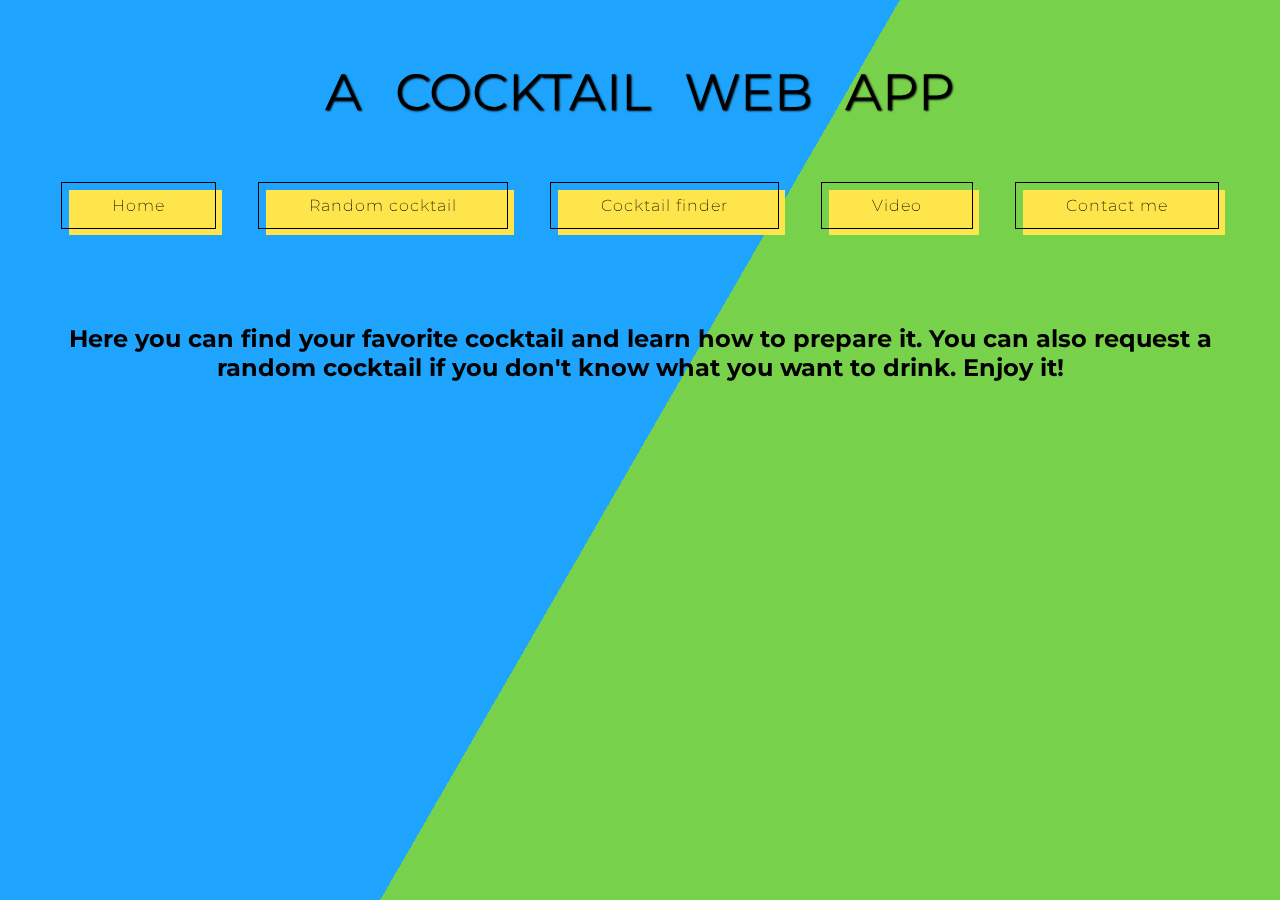
<file: index.html>
<!DOCTYPE html>
<html lang="en">
<head>
    <meta charset="UTF-8">
    <meta http-equiv="X-UA-Compatible" content="IE=edge">
    <meta name="viewport" content="width=device-width, initial-scale=1.0">
    <link rel="icon" href="media/favicon.ico">
    <link rel="preconnect" href="https://fonts.googleapis.com">
    <link rel="preconnect" href="https://fonts.gstatic.com" crossorigin>
    <link href="https://fonts.googleapis.com/css2?family=Montserrat&display=swap" rel="stylesheet">
    <link rel="stylesheet" href="css/style.css"/>
    <title>Cocktails</title>
</head>
<body>
    <div class="bg"></div>
    <div class="bg bg2"></div>
    <div class="bg bg3"></div>
    <header>
        <div class="container">
            <h2 class="title">
            <span class="title-word title-word-1">a</span>
            <span class="title-word title-word-2">cocktail</span>
            <span class="title-word title-word-3">web</span>
            <span class="title-word title-word-4">app</span>
            </h2>
        </div>
    </header>
        <nav>
            <button class="navButton" role="button" onclick="window.location.href='index.html';">Home</button>  
            <button class="navButton" role="button" onclick="window.location.href='sections/random.html';">Random cocktail</button>  
            <button class="navButton" role="button" onclick="window.location.href='sections/search.html';">Cocktail finder</button>  
            <button class="navButton" role="button" onclick="window.location.href='sections/video.html';">Video</button>  
            <button class="navButton" role="button" onclick="window.location.href='sections/contactMe.html';">Contact me</button>  
        </nav>
    <main>
        <br><br><br>
        <div id="indexDiv">
            <h2>Here you can find your favorite cocktail and learn how to prepare it. You can also request a random cocktail if you don't know what you want to drink. Enjoy it!</h2>
        </div>
        <script src="js/script.js"> </script>
    </main>
</body>
</html>
</file>
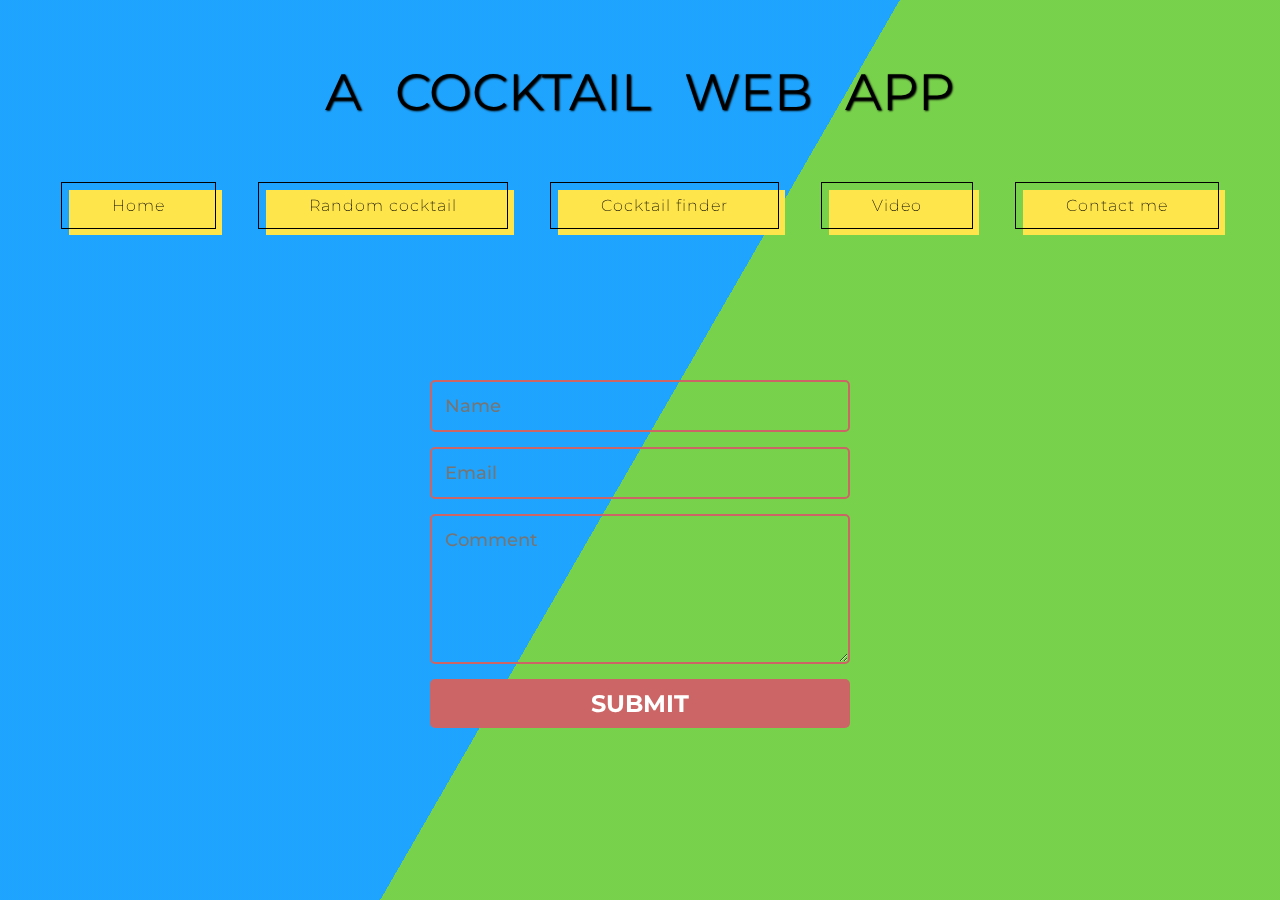
<file: sections/contactMe.html>
<!DOCTYPE html>
<html lang="en">
<head>
    <meta charset="UTF-8">
    <meta http-equiv="X-UA-Compatible" content="IE=edge">
    <meta name="viewport" content="width=device-width, initial-scale=1.0">
    <link rel="icon" href="../media/favicon.ico">
    <link rel="preconnect" href="https://fonts.googleapis.com">
    <link rel="preconnect" href="https://fonts.gstatic.com" crossorigin>
    <link href="https://fonts.googleapis.com/css2?family=Montserrat&display=swap" rel="stylesheet">
    <link rel="stylesheet" href="../css/style.css"/>
    <title>Cocktails</title>
</head>
<body>
    <div class="bg"></div>
    <div class="bg bg2"></div>
    <div class="bg bg3"></div>
    <header>
        <div class="container">
            <h2 class="title">
            <span class="title-word title-word-1">a</span>
            <span class="title-word title-word-2">cocktail</span>
            <span class="title-word title-word-3">web</span>
            <span class="title-word title-word-4">app</span>
            </h2>
        </div>
    </header>
        <nav>
            <button class="navButton" role="button" onclick="window.location.href='../index.html';">Home</button>  
            <button class="navButton" role="button" onclick="window.location.href='random.html';">Random cocktail</button>  
            <button class="navButton" role="button" onclick="window.location.href='search.html';">Cocktail finder</button>  
            <button class="navButton" role="button" onclick="window.location.href='video.html';">Video</button>  
            <button class="navButton" role="button" onclick="window.location.href='contactMe.html';">Contact me</button>  
        </nav>
    <main>
        <br><br><br>
        <div id="contactDiv">
            <div class="formStatus" id="formStatus"></div>
            <form id="form">      
                <input name="Name" type="text" class="feedback" placeholder="Name" required/>   
                <input name="Email" type="text" class="feedback" placeholder="Email" required/>
                <textarea name="Comment" class="feedback" placeholder="Comment" required></textarea>
                <input id="submit" type="submit" value="SUBMIT"/>
            </form>
        </div>
        <script src="../js/script.js"> </script>
        <script src="../js/form.js"> </script>
    </main>
</body>
</html>
</file>
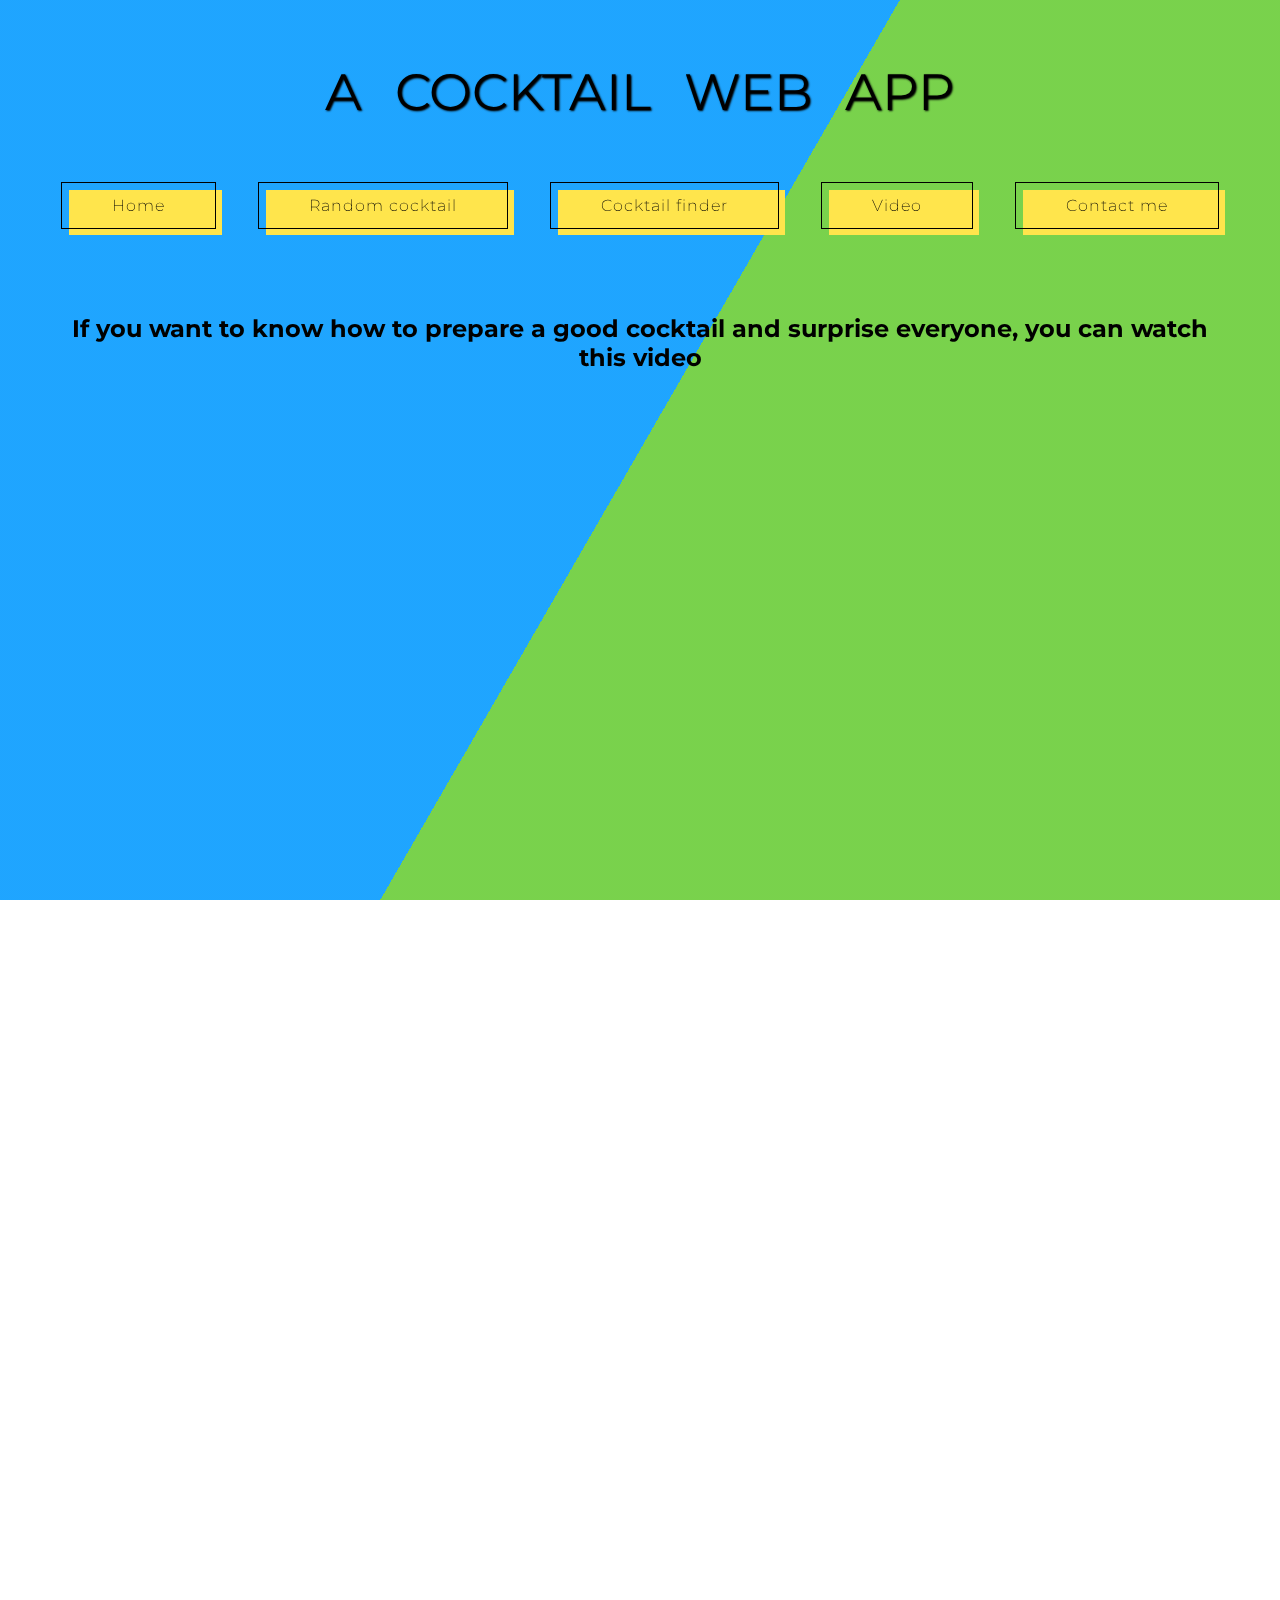
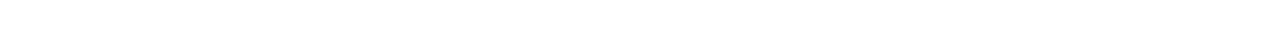
<file: sections/video.html>
<!DOCTYPE html>
<html lang="en">
<head>
    <meta charset="UTF-8">
    <meta http-equiv="X-UA-Compatible" content="IE=edge">
    <meta name="viewport" content="width=device-width, initial-scale=1.0">
    <link rel="icon" href="../media/favicon.ico">
    <link rel="preconnect" href="https://fonts.googleapis.com">
    <link rel="preconnect" href="https://fonts.gstatic.com" crossorigin>
    <link href="https://fonts.googleapis.com/css2?family=Montserrat&display=swap" rel="stylesheet">
    <link rel="stylesheet" href="../css/style.css"/>
    <title>Cocktails</title>
</head>
<body>
    <div class="bg"></div>
    <div class="bg bg2"></div>
    <div class="bg bg3"></div>
    <header>
        <div class="container">
            <h2 class="title">
            <span class="title-word title-word-1">a</span>
            <span class="title-word title-word-2">cocktail</span>
            <span class="title-word title-word-3">web</span>
            <span class="title-word title-word-4">app</span>
            </h2>
        </div>
    </header>
        <nav>
            <button class="navButton" role="button" onclick="window.location.href='../index.html';">Home</button>  
            <button class="navButton" role="button" onclick="window.location.href='random.html';">Random cocktail</button>  
            <button class="navButton" role="button" onclick="window.location.href='search.html';">Cocktail finder</button>  
            <button class="navButton" role="button" onclick="window.location.href='video.html';">Video</button>  
            <button class="navButton" role="button" onclick="window.location.href='contactMe.html';">Contact me</button>  
        </nav>
    <main>
        <br><br><br>
            <h2>If you want to know how to prepare a good cocktail and surprise everyone, you can watch this video</h2>
        <div class="videoDiv"></div>
            <iframe id="video" width="880" height="495" src="https://www.youtube.com/embed/b0IuTL3Z-kk" title="How To Mix Every Cocktail | Method Mastery | Epicurious" frameborder="0" allow="accelerometer; autoplay; clipboard-write; encrypted-media; gyroscope; picture-in-picture" allowfullscreen></iframe>
        </div>
        <script src="../js/script.js"> </script>
    </main>
</body>
</html>
</file>
<file: css/style.css>
/* add style to the body of the page 

body { 
  background: #000;
  color: #fff;
  font-family: 'Roboto', sans-serif;
  height: 100vh;
  display: flex;
  align-items: center;
  justify-content: center;
  flex-direction: column;
} */

* {
  margin: 0;
  padding: 10px;
}

/* add style to the nav bar*/
/* make that when you scroll and you are at the height of the navbar,
the content disappears but you continue to see the background animation */
nav {
  position: sticky;
  top: 0;
  /* background-color: white;*/
  max-width: 100%;
  height: 50px;
  display: flex;
  align-items: center;
  flex-wrap: wrap;
  justify-content: space-around;
  padding: 0px 20px 0 20px;
}

/*p {
  text-shadow: 1px 1px 2px #000;
  font-size: 1.2rem;
  line-height: 1.5;
  margin: 1rem 0;
  text-align: center;
  padding: 15px;
}*/

#video{
  display: flex;
  margin: 0 auto;
  padding-bottom: 56.25%;
}

form label {
  display: block;
  margin-bottom: 10px;
}

/*button {
  background: #fff;
  padding: 1rem 2rem;
  border-radius: 5px;
  border: none;
  cursor: pointer;
  font-size: 1.2rem;
  transition: all 0.2s ease-in-out;
}

button:hover {
  background: #ddd;
}*/

/* body background animation */
.bg {
  animation: slide 3s ease-in-out infinite alternate;
  background-image: linear-gradient(-60deg, #6c3 50%, #09f 50%);
  bottom: 0;
  left: -50%;
  opacity: 0.5;
  position: fixed;
  right: -50%;
  top: 0;
  z-index: -1;
}

.bg2 {
  animation-direction: alternate-reverse;
  animation-duration: 4s;
}

.bg3 {
  animation-duration: 5s;
}

@keyframes slide {
  0% {
    transform: translateX(-25%);
  }
  100% {
    transform: translateX(25%);
  }
}

/* style for the nav button */
.navButton {
  font-family: 'Montserrat', sans-serif;
  font-size: 16px;
  font-weight: 200;
  letter-spacing: 1px;
  padding: 13px 20px 13px;
  outline: 0;
  border: 1px solid black;
  cursor: pointer;
  position: relative;
  background-color: rgba(0, 0, 0, 0);
  user-select: none;
  -webkit-user-select: none;
  touch-action: manipulation;
}

.navButton:after {
  content: "";
  background-color: #ffe54c;
  width: 100%;
  z-index: -1;
  position: absolute;
  height: 100%;
  top: 7px;
  left: 7px;
  transition: 0.2s;
}

.navButton:hover:after {
  top: 0px;
  left: 0px;
}

@media (min-width: 768px) {
  .navButton {
    padding: 13px 50px 13px;
  }
}

/* title animation */
.title-word {
  animation: color-animation 4s linear infinite;
}

.title-word-1 {
  --color-1: #7862D1;
  --color-2: #FD7E89;
  --color-3: #FFB8DF;
}

.title-word-2 {
  --color-1: #FAEFA7;
  --color-2: #7862D1;
  --color-3: #FD7E89;
}

.title-word-3 {
  --color-1: #FFB8DF;
  --color-2: #FAEFA7;
  --color-3: #7862D1;
}

.title-word-4 {
  --color-1: #FD7E89;
  --color-2: #FFB8DF;
  --color-3: #FAEFA7;
}

@keyframes color-animation {
  0%    {color: var(--color-1)}
  32%   {color: var(--color-1)}
  33%   {color: var(--color-2)}
  65%   {color: var(--color-2)}
  66%   {color: var(--color-3)}
  99%   {color: var(--color-3)}
  100%  {color: var(--color-1)}
}

.container {
  padding: 10px;
  place-items: center;  
  text-align: center;
  height: 120px;
}

.title {
  font-family: "Montserrat", sans-serif;
  text-shadow: 1px 1px 2px #000;
  font-weight: 400;
  font-size: 4vw;
  text-transform: uppercase;
}

form {
  max-width:420px;
  margin:50px auto;
}

.feedback, .search {
  color:rgb(0, 0, 0);
  font-family: 'Montserrat', sans-serif;
  font-weight:500;
  font-size: 18px;
  border-radius: 5px;
  line-height: 22px;
  background-color: transparent;
  border:2px solid rgb(204, 102, 102);
  transition: all 0.3s;
  padding: 13px;
  margin-bottom: 15px;
  width:100%;
  box-sizing: border-box;
  outline:0;
}

.feedback:focus, .search:focus {
  border:2px solid rgb(204, 73, 73);
}

textarea {
  height: 150px;
  line-height: 150%;
  resize:vertical;
}

#submit, #randomBtn, #searchBtn {
  font-family: 'Montserrat', sans-serif;
  width: 100%;
  background:rgb(204, 102, 102);
  border-radius:5px;
  border:0;
  cursor:pointer;
  color:white;
  font-size:24px;
  padding-top:10px;
  padding-bottom:10px;
  transition: all 0.3s;
  margin-top:-4px;
  font-weight:700;
}

#submit:hover, #randomBtn:hover, #searchBtn:hover {
  background:rgb(204, 73, 73);
}

h2 {
  font-family: 'Montserrat', sans-serif;
  font-size: 1.5rem;
  text-align: center;
  margin: 0;
  padding: 20px;
}

#name {
  font-family: 'Montserrat', sans-serif;
  font-size: 2.5rem;
  text-align: center;
  margin: 0;
  padding: 20px;
}

#instructions, #ingredients {
  font-family: 'Montserrat', sans-serif;
  font-size: 1.5rem;
  text-align: center;
  margin: 0;
  padding: 20px;
}

#ingredients {
  list-style-type: none;
  font-size: 1.3rem;
}

#image {
  width: 35%;
  height: auto;
  display: flex;
  margin: 0 auto;
}

#errorSearch {
  font-family: 'Montserrat', sans-serif;
  font-size: 1rem;
  padding: 0;
}

#formStatus {
  font-family: 'Montserrat', sans-serif;
  font-size: 1rem;
  color: black;
  max-width: 23rem;
  text-align: center;
  margin: auto;
  padding: 0.5rem;
}

#formStatus:not(:empty) {
  animation: glow 1s forwards;
}

@keyframes glow {
  from {background-color: transparent}
  to {background-color: #ffe54c;}
}
</file>
